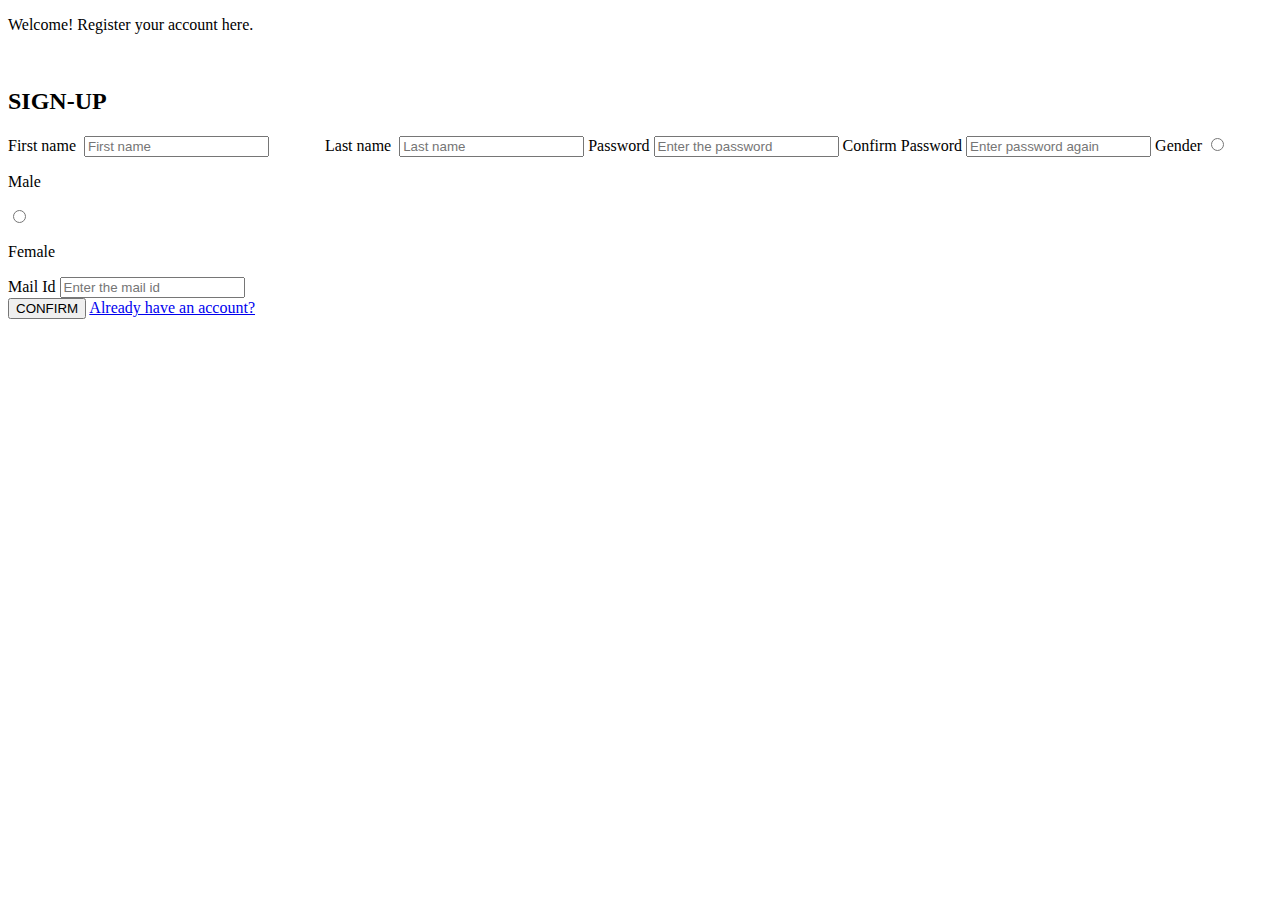
<file: form.html>
<!DOCTYPE html>
<html>
  <head>
    <meta charset="UTF-8">
    <title>Sign-up</title>
    <link rel="stylesheet" type="text/css" href="C:\Users\760974\Desktop\portal\css\form.css" >
    <script src="C:\Users\760974\Desktop\portal\js\form.js" type="text/javascript"></script>
  </head>  
  <body>
     <div class="register">
	 <p class='title1'>Welcome! Register your account here.</p><br>
	</div>
    <div class="signupbox">
      <h2>SIGN-UP</h2>
      <form name="signup" onsubmit="return validation1()" action="index.html">
        First name&nbsp; <input type="text" name="fname" placeholder="First name" required/>
		&nbsp;&nbsp;&nbsp;&nbsp;&nbsp;&nbsp;&nbsp;&nbsp;&nbsp;&nbsp;&nbsp;&nbsp;
		Last name&nbsp; <input type="text" name="lname" placeholder="Last name"required/>
        Password <input type="password" name="pwd" placeholder="Enter the password"required/>
	    Confirm Password <input type="password" name="cpd" placeholder="Enter password again"required/>
        Gender <input type="radio" name="gender" value="m"><p class="gen">Male</p>
               <input type="radio" name="gender" value="f"><p class="gen1">Female</p>
        Mail Id <input type="email" name="mail" placeholder="Enter the mail id" required/>
	   <div>
	   <input type="submit" name="" value="CONFIRM"required/>
      </form>
	  <a href="C:\Users\760974\Desktop\portal\index.html">Already have an account?</a>  	
      </div>
  </body>
  
</html>
</file>
